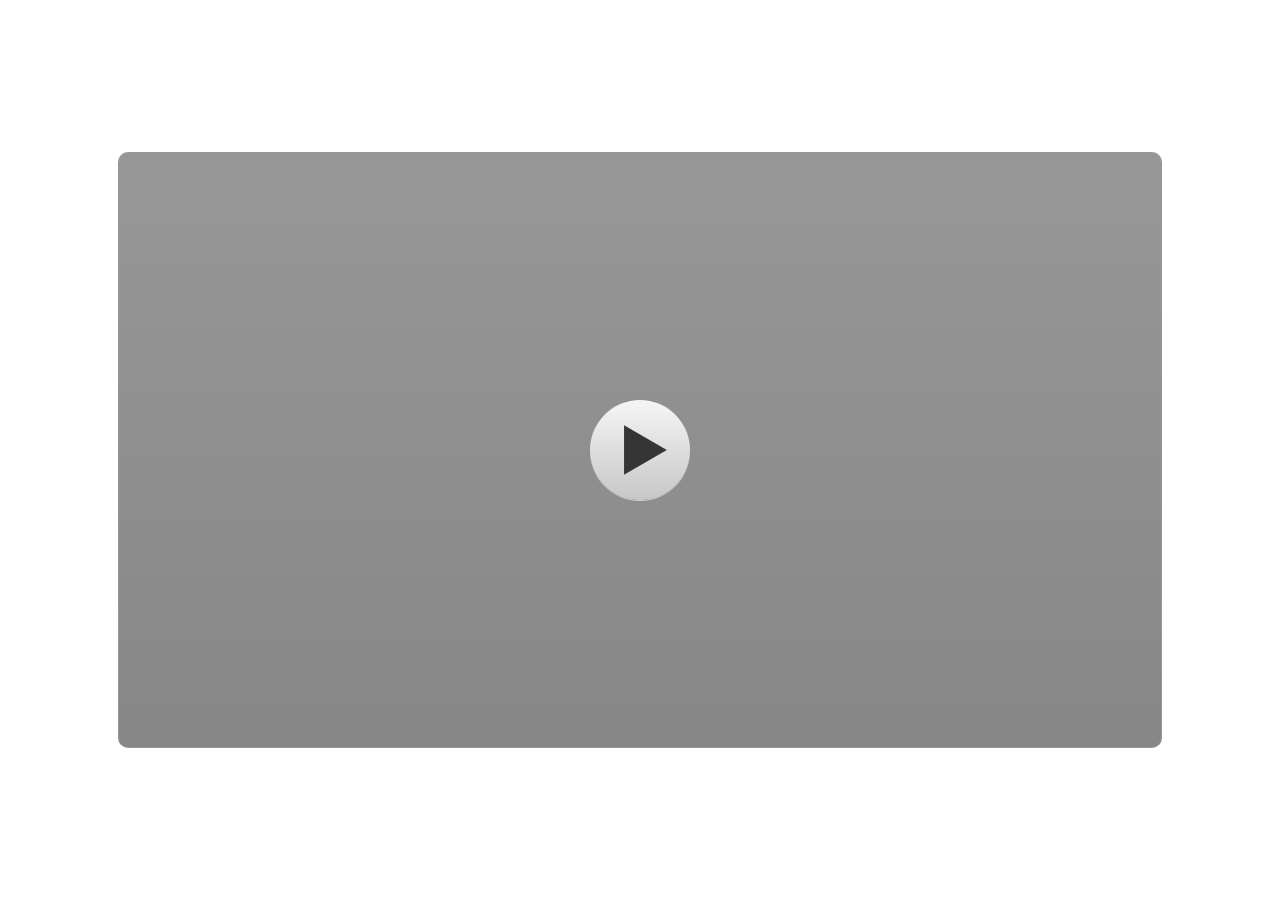
<file: story_html5.html>
<!doctype html>
<html lang="en-US">
<head>
  <meta charset="utf-8">
  <!-- Created using Storyline 3 - http://www.articulate.com  -->
  <!-- version: 3.17.27621.0 -->
  <title>Space Reader</title>
  <meta http-equiv="x-ua-compatible" content="IE=edge"/>
  <meta name="viewport" content="width=device-width,initial-scale=1,user-scalable=no,shrink-to-fit=no,minimal-ui"/>
  <meta name="apple-mobile-web-app-capable" content="yes"/>
  <style>
    html, body { height: 100%; padding: 0; margin: 0 }
    #app { height: 100%; width: 100%; }
  </style>
  
  <script>window.THREE = { };</script>
</head>
<body style="background: #FFFFFF" class="cs-HTML theme-classic">
  <!-- 360 -->
  <script>!function(e){var i=/iPhone/i,o=/iPod/i,n=/iPad/i,t=/(?=.*\bAndroid\b)(?=.*\bMobile\b)/i,d=/Android/i,s=/(?=.*\bAndroid\b)(?=.*\bSD4930UR\b)/i,b=/(?=.*\bAndroid\b)(?=.*\b(?:KFOT|KFTT|KFJWI|KFJWA|KFSOWI|KFTHWI|KFTHWA|KFAPWI|KFAPWA|KFARWI|KFASWI|KFSAWI|KFSAWA)\b)/i,r=/IEMobile/i,h=/(?=.*\bWindows\b)(?=.*\bARM\b)/i,a=/BlackBerry/i,l=/BB10/i,p=/Opera Mini/i,f=/(CriOS|Chrome)(?=.*\bMobile\b)/i,u=/(?=.*\bFirefox\b)(?=.*\bMobile\b)/i,c=new RegExp("(?:Nexus 7|BNTV250|Kindle Fire|Silk|GT-P1000)","i"),w=function(e,i){return e.test(i)},A=function(e){var A=e||navigator.userAgent,v=A.split("[FBAN");if(void 0!==v[1]&&(A=v[0]),this.apple={phone:w(i,A),ipod:w(o,A),tablet:!w(i,A)&&w(n,A),device:w(i,A)||w(o,A)||w(n,A)},this.amazon={phone:w(s,A),tablet:!w(s,A)&&w(b,A),device:w(s,A)||w(b,A)},this.android={phone:w(s,A)||w(t,A),tablet:!w(s,A)&&!w(t,A)&&(w(b,A)||w(d,A)),device:w(s,A)||w(b,A)||w(t,A)||w(d,A)},this.windows={phone:w(r,A),tablet:w(h,A),device:w(r,A)||w(h,A)},this.other={blackberry:w(a,A),blackberry10:w(l,A),opera:w(p,A),firefox:w(u,A),chrome:w(f,A),device:w(a,A)||w(l,A)||w(p,A)||w(u,A)||w(f,A)},this.seven_inch=w(c,A),this.any=this.apple.device||this.android.device||this.windows.device||this.other.device||this.seven_inch,this.phone=this.apple.phone||this.android.phone||this.windows.phone,this.tablet=this.apple.tablet||this.android.tablet||this.windows.tablet,"undefined"==typeof window)return this},v=function(){var e=new A;return e.Class=A,e};"undefined"!=typeof module&&module.exports&&"undefined"==typeof window?module.exports=A:"undefined"!=typeof module&&module.exports&&"undefined"!=typeof window?module.exports=v():"function"==typeof define&&define.amd?define("isMobile",[],e.isMobile=v()):e.isMobile=v()}(this);
    window.isMobile.apple.tablet = window.isMobile.apple.tablet ||
      (navigator.platform === 'MacIntel' && navigator.maxTouchPoints > 1);
    window.isMobile.apple.device = window.isMobile.apple.device || window.isMobile.apple.tablet;
    window.isMobile.tablet = window.isMobile.tablet || window.isMobile.apple.tablet;
    window.isMobile.any = window.isMobile.any || window.isMobile.apple.tablet;
  </script>

  <div id="focus-sink" tabindex="-1"></div>

  <div id="preso"></div>
  <script>
    window.DS = {};
    window.globals = {
      DATA_PATH_BASE: '',
      HAS_FRAME: true,
      HAS_SLIDE: true,

      lmsPresent: false,
      tinCanPresent: false,
      cmi5Present: false,
      aoSupport: false,
      scale: 'noscale',
      captureRc: false,
      browserSize: 'optimal',
      bgColor: '#FFFFFF',
      features: '',
      themeName: 'classic',
      preloaderColor: '#FFFFFF',
      suppressAnalytics: true,
      productChannel: 'enterprise',
      publishSource: 'storyline',
      aid: '',
      cid: '1350b234-b5c9-47b9-aa9a-41105feafea1',
      playerVersion: '3.17.27621.0',
      maxIosVideoElements: 10,

      
      parseParams: function(qs) {
        if (window.globals.parsedParams != null) {
          return window.globals.parsedParams;
        }
        qs = (qs || window.location.search.substr(1)).split('+').join(' ');
        var params = {},
            tokens,
            re = /[?&]?([^=]+)=([^&]*)/g;

        while (tokens = re.exec(qs)) {
          params[decodeURIComponent(tokens[1]).trim()] =
            decodeURIComponent(tokens[2]).trim();
        }
        window.globals.parsedParams = params;
        return params;
      }

    };

    (function() {

      var classTypes = [ 'desktop', 'mobile', 'phone', 'tablet' ];

      var addDeviceClasses = function(prefix, testObj) {
        var curr, i;
        for (i = 0; i < classTypes.length; i++) {
          curr = classTypes[i];
          if (testObj[curr]) {
            document.body.classList.add(prefix + curr);
          }
        }
      };

      var params = window.globals.parseParams(),
          isDevicePreview = params.devicepreview === '1',
          isPhoneOverride = params.deviceType === 'phone' || (isDevicePreview && params.phone == '1'),
          isTabletOverride = (params.deviceType === 'tablet' || isDevicePreview) && !isPhoneOverride,
          isMobileOverride = isPhoneOverride || isTabletOverride;

      var deviceView = {
        desktop: !window.isMobile.any && !isMobileOverride,
        mobile: window.isMobile.any || isMobileOverride,
        phone: isPhoneOverride || (window.isMobile.phone && !isTabletOverride),
        tablet: isTabletOverride || window.isMobile.tablet
      };

      window.globals.deviceView = deviceView;
      window.isMobile.desktop = !window.isMobile.any;
      window.isMobile.mobile = window.isMobile.any;

      addDeviceClasses('view-', deviceView);

    })();
  </script>
  
  <script src='story_content/user.js' type=text/javascript></script>
  <div class="slide-loader"></div>

  <script>
    if (window.globals.deviceView.isMobile) { var doc = document, loader = doc.body.querySelector('.slide-loader'); [ 1, 2, 3 ].forEach(function(n) { var d = doc.createElement('div'); d.style.backgroundColor = window.globals.preloaderColor; d.classList.add('mobile-loader-dot'); d.classList.add('dot' + n); loader.appendChild(d); }); }
  </script>

  <div class="mobile-load-title-overlay" style="display: none">
    <div class="mobile-load-title">Space Reader</div>
  </div>

  <div class="mobile-chrome-warning"></div>

  <script>
    
    if (window.autoSpider && window.vInterfaceObject) {
      document.querySelector('.mobile-load-title-overlay').style.display = 'none';
    }
  </script>

  

  <link rel="stylesheet" href="html5/data/css/output.min.css" data-noprefix/>
</body>
<script src="html5/lib/scripts/bootstrapper.min.js"></script>
</html>
</file>
